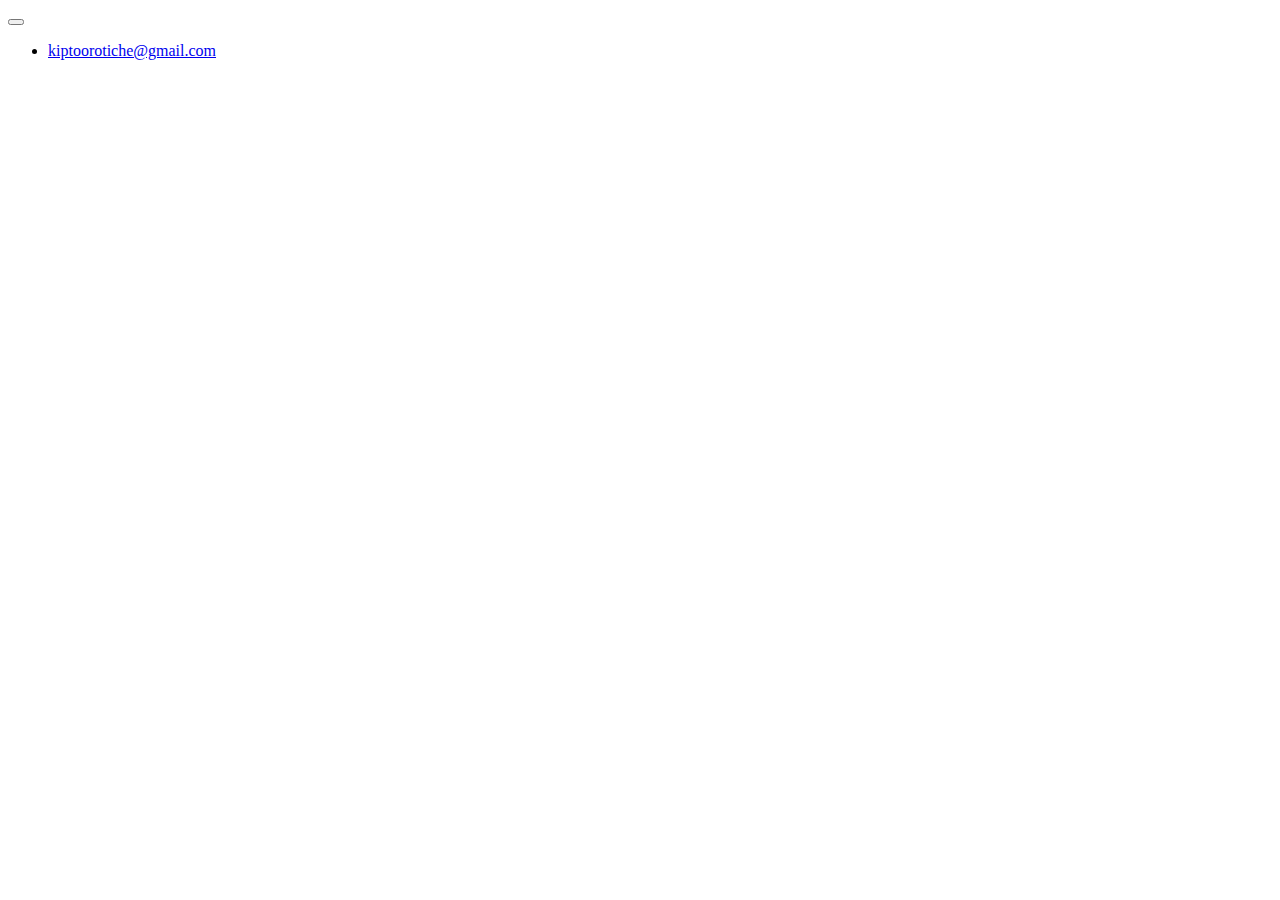
<file: projects/templates/navbar.html>
<!DOCTYPE html>
<html lang="en">

<head>

    <meta charset="utf-8">
    <meta name="viewport" content="width=device-width, initial-scale=1">
</head>

<body>

    <nav class="navbar navbar-expand-lg navbar-light bg-light">
        <button class="navbar-toggler" type="button" data-toggle="collapse" data-target="#navbarSupportedContent" aria-controls="navbarSupportedContent" aria-expanded="false" aria-label="Toggle navigation">
            <span class="navbar-toggler-icon"></span>
        </button>

        <div class="collapse navbar-collapse" id="navbarSupportedContent">
            <ul class="navbar-nav ml-auto ">
                <li class="nav-item active">
                    <a class="" href="mailto:kiptoorotiche@gmail.com">kiptoorotiche@gmail.com</a>
                </li>

            </ul>

        </div>
    </nav>
</body>

</html>
</file>
